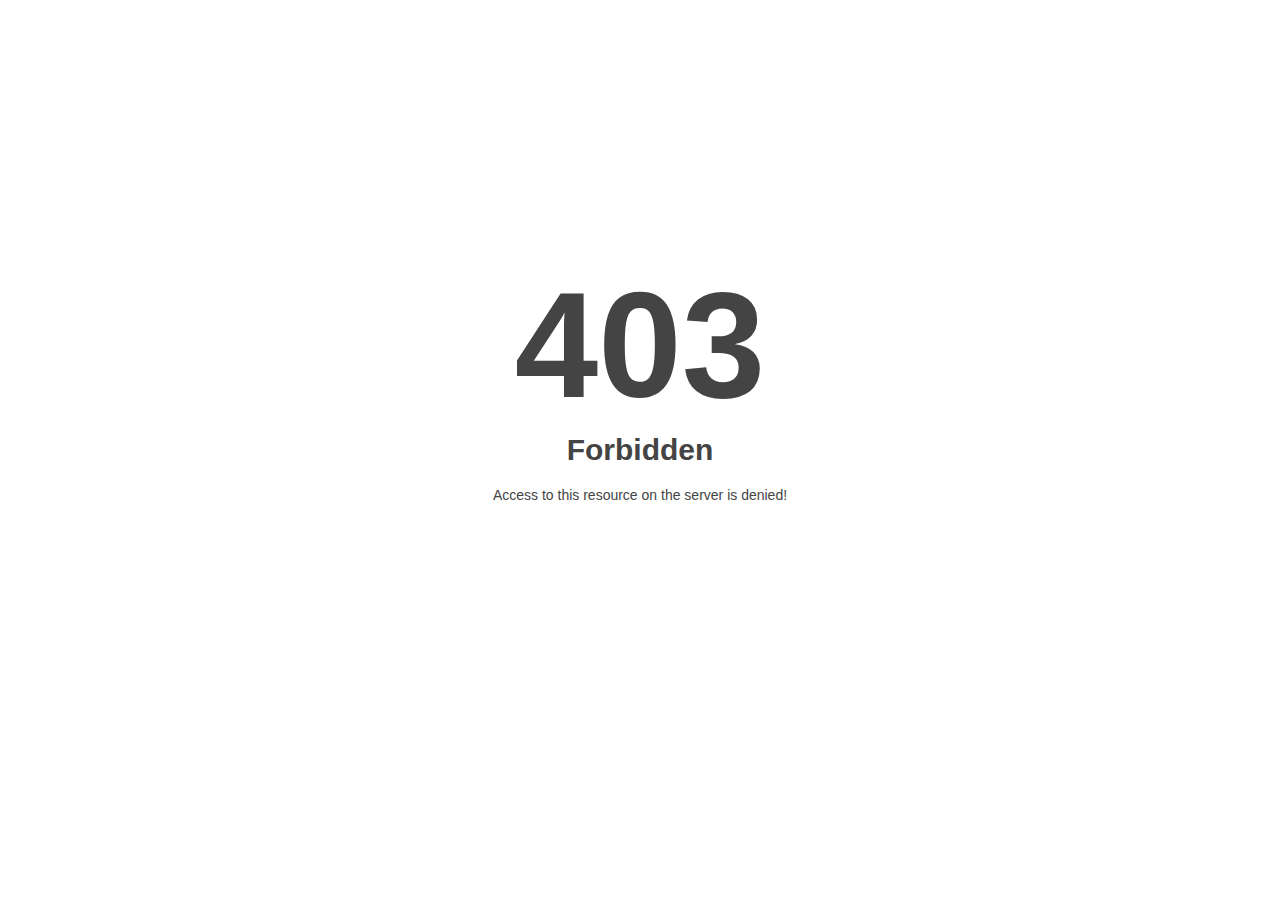
<file: fadso.me/wp-content/plugins/litespeed-cache/guest.vary.html>
<!DOCTYPE html>
<html style="height:100%">
<head>
<meta name="viewport" content="width=device-width, initial-scale=1, shrink-to-fit=no" />
<title> 403 Forbidden
</title><style>@media (prefers-color-scheme:dark){body{background-color:#000!important}}</style></head>
<body style="color: #444; margin:0;font: normal 14px/20px Arial, Helvetica, sans-serif; height:100%; background-color: #fff;">
<div style="height:auto; min-height:100%; ">     <div style="text-align: center; width:800px; margin-left: -400px; position:absolute; top: 30%; left:50%;">
        <h1 style="margin:0; font-size:150px; line-height:150px; font-weight:bold;">403</h1>
<h2 style="margin-top:20px;font-size: 30px;">Forbidden
</h2>
<p>Access to this resource on the server is denied!</p>
</div></div></body></html>
</file>
